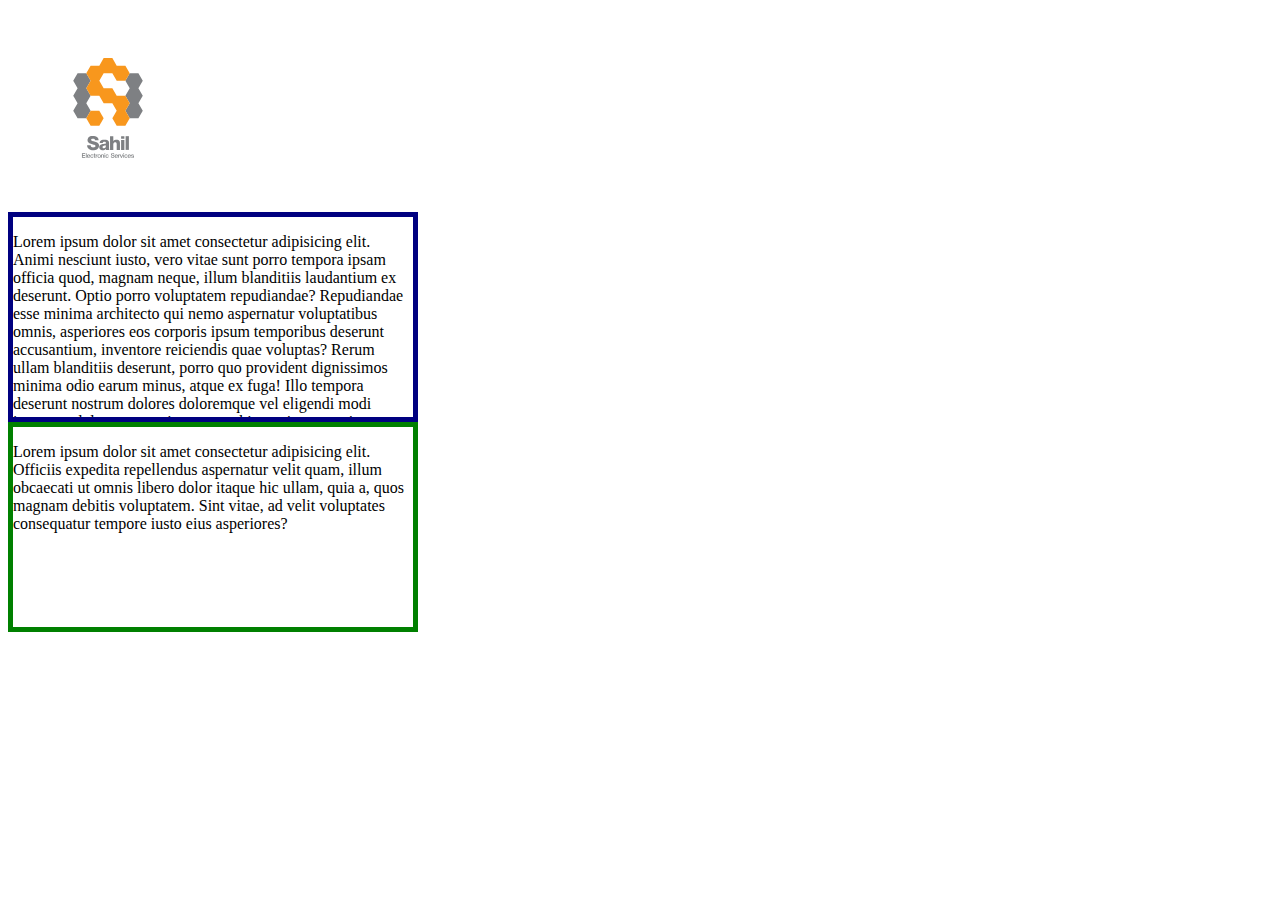
<file: index.html>
<!DOCTYPE html>
<html lang="en">
<head>
    <meta charset="UTF-8">
    <meta name="viewport" content="width=device-width, initial-scale=1.0">
    <title>Document</title>
    <link rel="stylesheet" href="style.css">
    <link rel="shortcut icon" href="image 17.png" type="image/x-icon">
</head>
<body>
    <img class="d" src="saad.svg" alt="">
    <div class="box">
        <p>Lorem ipsum dolor sit amet consectetur adipisicing elit. Animi nesciunt iusto, vero vitae sunt porro tempora ipsam officia quod, magnam neque, illum blanditiis laudantium ex deserunt. Optio porro voluptatem repudiandae? Repudiandae esse minima architecto qui nemo aspernatur voluptatibus omnis, asperiores eos corporis ipsum temporibus deserunt accusantium, inventore reiciendis quae voluptas? Rerum ullam blanditiis deserunt, porro quo provident dignissimos minima odio earum minus, atque ex fuga! Illo tempora deserunt nostrum dolores doloremque vel eligendi modi ipsam ex dolor excepturi earum architecto iure, quasi, incidunt veritatis, similique maxime facere dolore provident. Provident excepturi, rerum, eaque non magnam sequi dicta dolorem, tempore corporis accusantium voluptates laboriosam nesciunt eveniet perferendis saepe quisquam deserunt magni repellat. Voluptate explicabo maxime vero consectetur, cupiditate dignissimos harum aut numquam cum, tenetur iste placeat incidunt odio nobis neque. Aspernatur, tenetur repudiandae nobis sapiente odit eveniet soluta minima! Dignissimos eius magni debitis ea ullam harum, dolores amet quibusdam, reiciendis reprehenderit nesciunt fugiat. Earum officiis sequi tempora minus voluptatum aspernatur illum quod aliquam qui exercitationem nisi aut necessitatibus voluptate provident recusandae itaque voluptates tempore cum labore tenetur omnis corrupti corporis, placeat expedita. Tempora ullam, ea, qui enim necessitatibus facilis ipsa repudiandae quia nemo similique voluptas ducimus culpa molestias deleniti impedit.</p>

    </div>
    <div class="box2">
        <p>Lorem ipsum dolor sit amet consectetur adipisicing elit. Officiis expedita repellendus aspernatur velit quam, illum obcaecati ut omnis libero dolor itaque hic ullam, quia a, quos magnam debitis voluptatem. Sint vitae, ad velit voluptates consequatur tempore iusto eius asperiores?</p>

    </div>
    
</body>
</html>
</file>
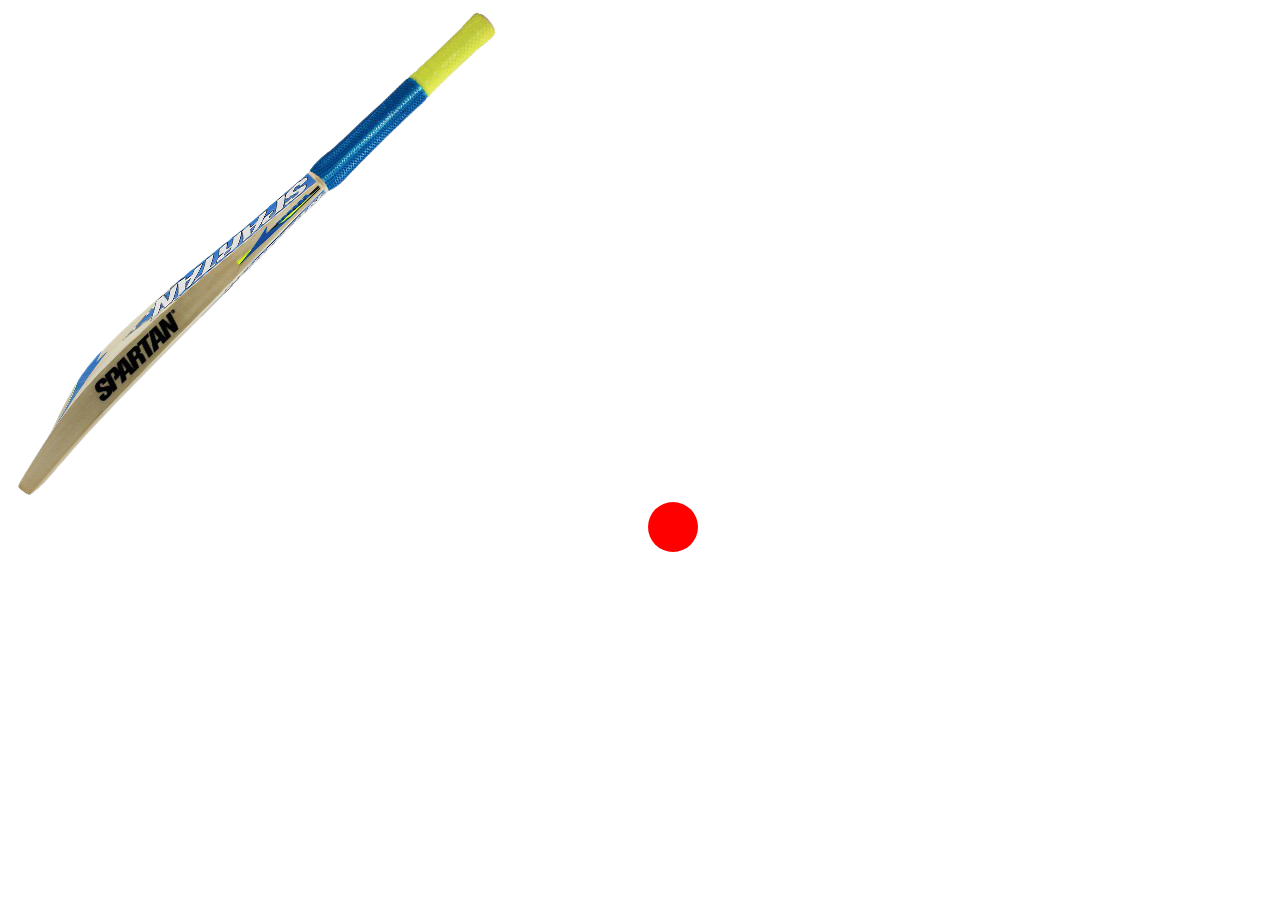
<file: ami akta hada.html>
<!DOCTYPE html>
<html lang="en">
<head>
    <meta charset="UTF-8">
    <meta name="viewport" content="width=device-width, initial-scale=1.0">
    <title>Document</title>
    <link rel="shortcut icon" href="image 17.png" type="image/x-icon">

    <style>
        .bat {

            transition: transform 0.2s ease-in-out;

        }
        .fild:hover .bat{
            transform : rotate(-60deg);
            transform-origin: 100% 0%;
        }
         .ball{
             height: 50px;
             width: 50px;
             background-color: #ff0000;
             border-radius: 50%;
             position: relative;
             left: 640px;
             transition: transform 1s ease-in-out 0.2s;
         }
         .fild:hover .ball{
            transform: translate(1000px, -200px);
         }
         .fild .daad{
             width: 100%;
             height: 100%;
         }
         
    </style>


</head>
<body>
 <div class="fild">
     <img class="bat" src="aa.png" alt="">
     <div class="ball"></div>

 </div>   
</body>
</html>
</file>
<file: style.css>
.box{
    height: 200px;
    width: 400px;
    border: 5px solid navy;
    overflow: scroll;
}
.box2{
    width: 400px;
    height: 200px;
    border: 5px solid green;
}
.d{
    width: 200px;
    height: 200px;
}
</file>
